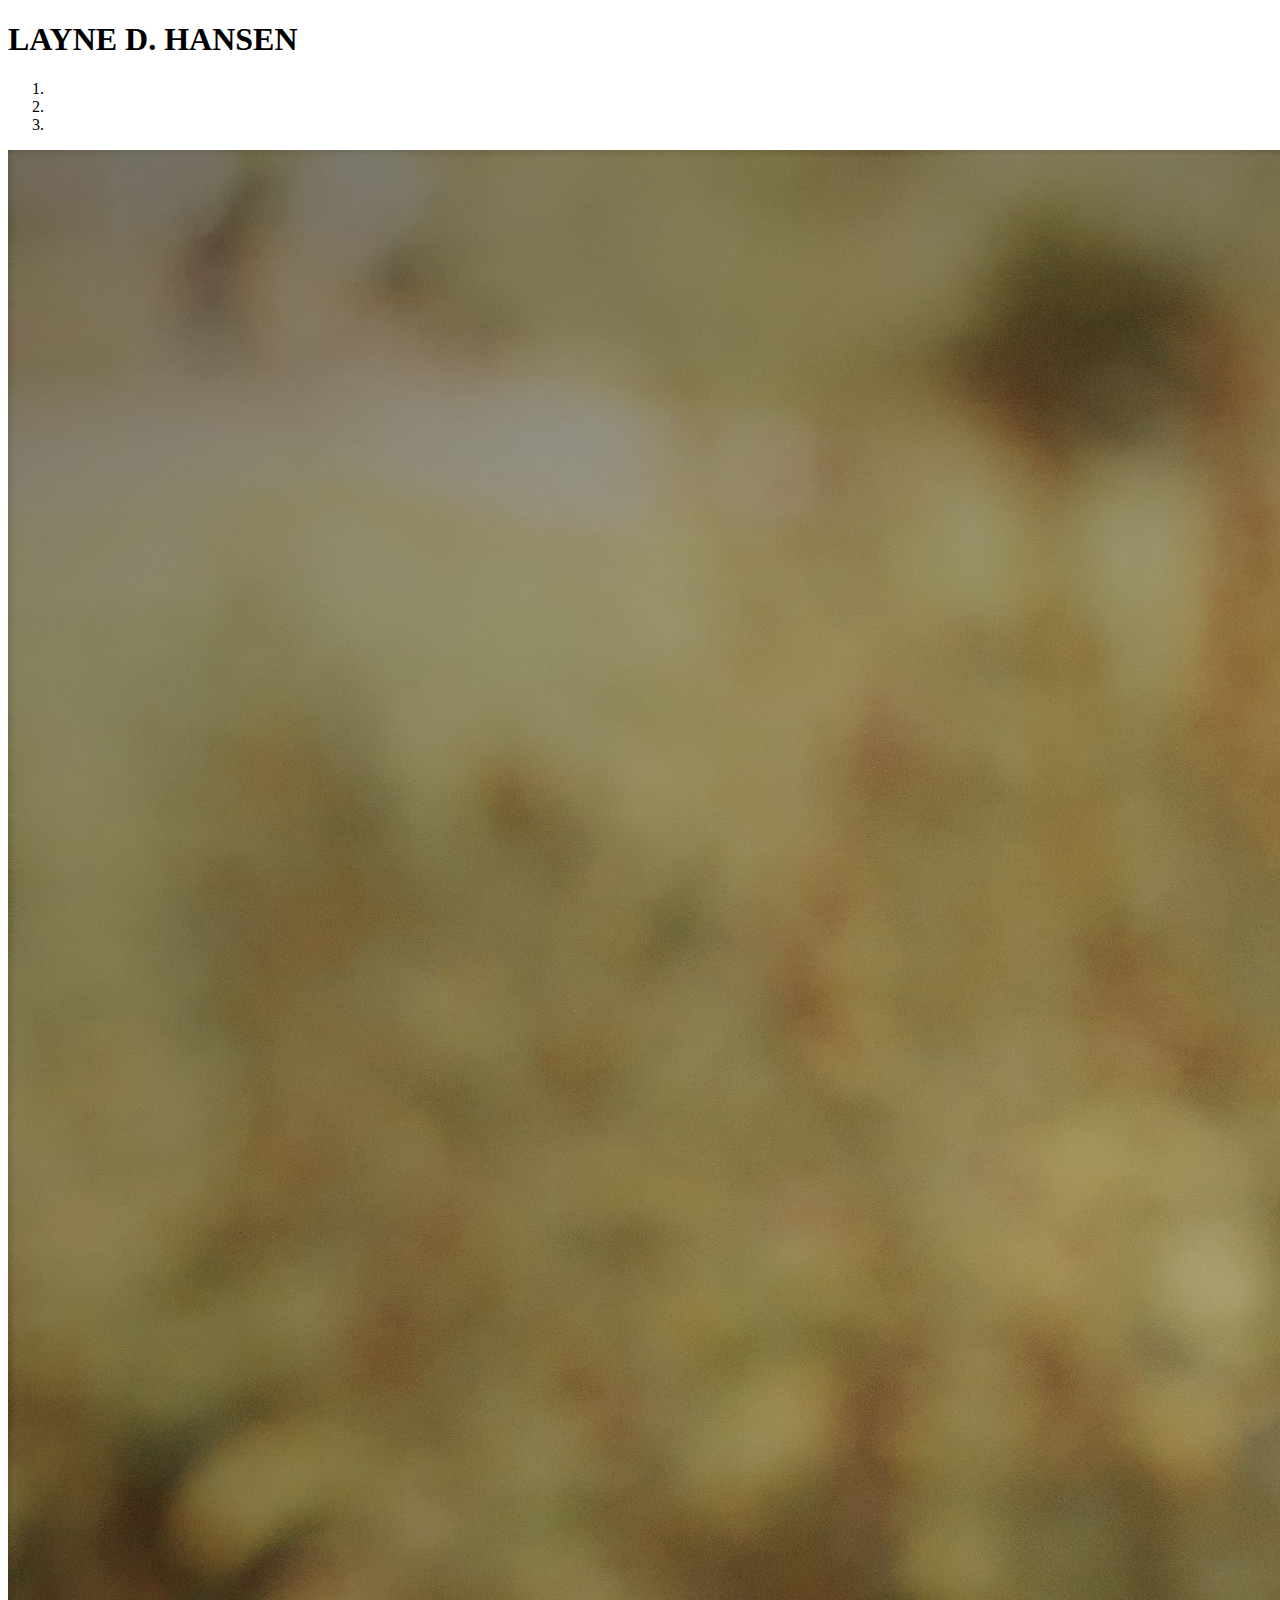
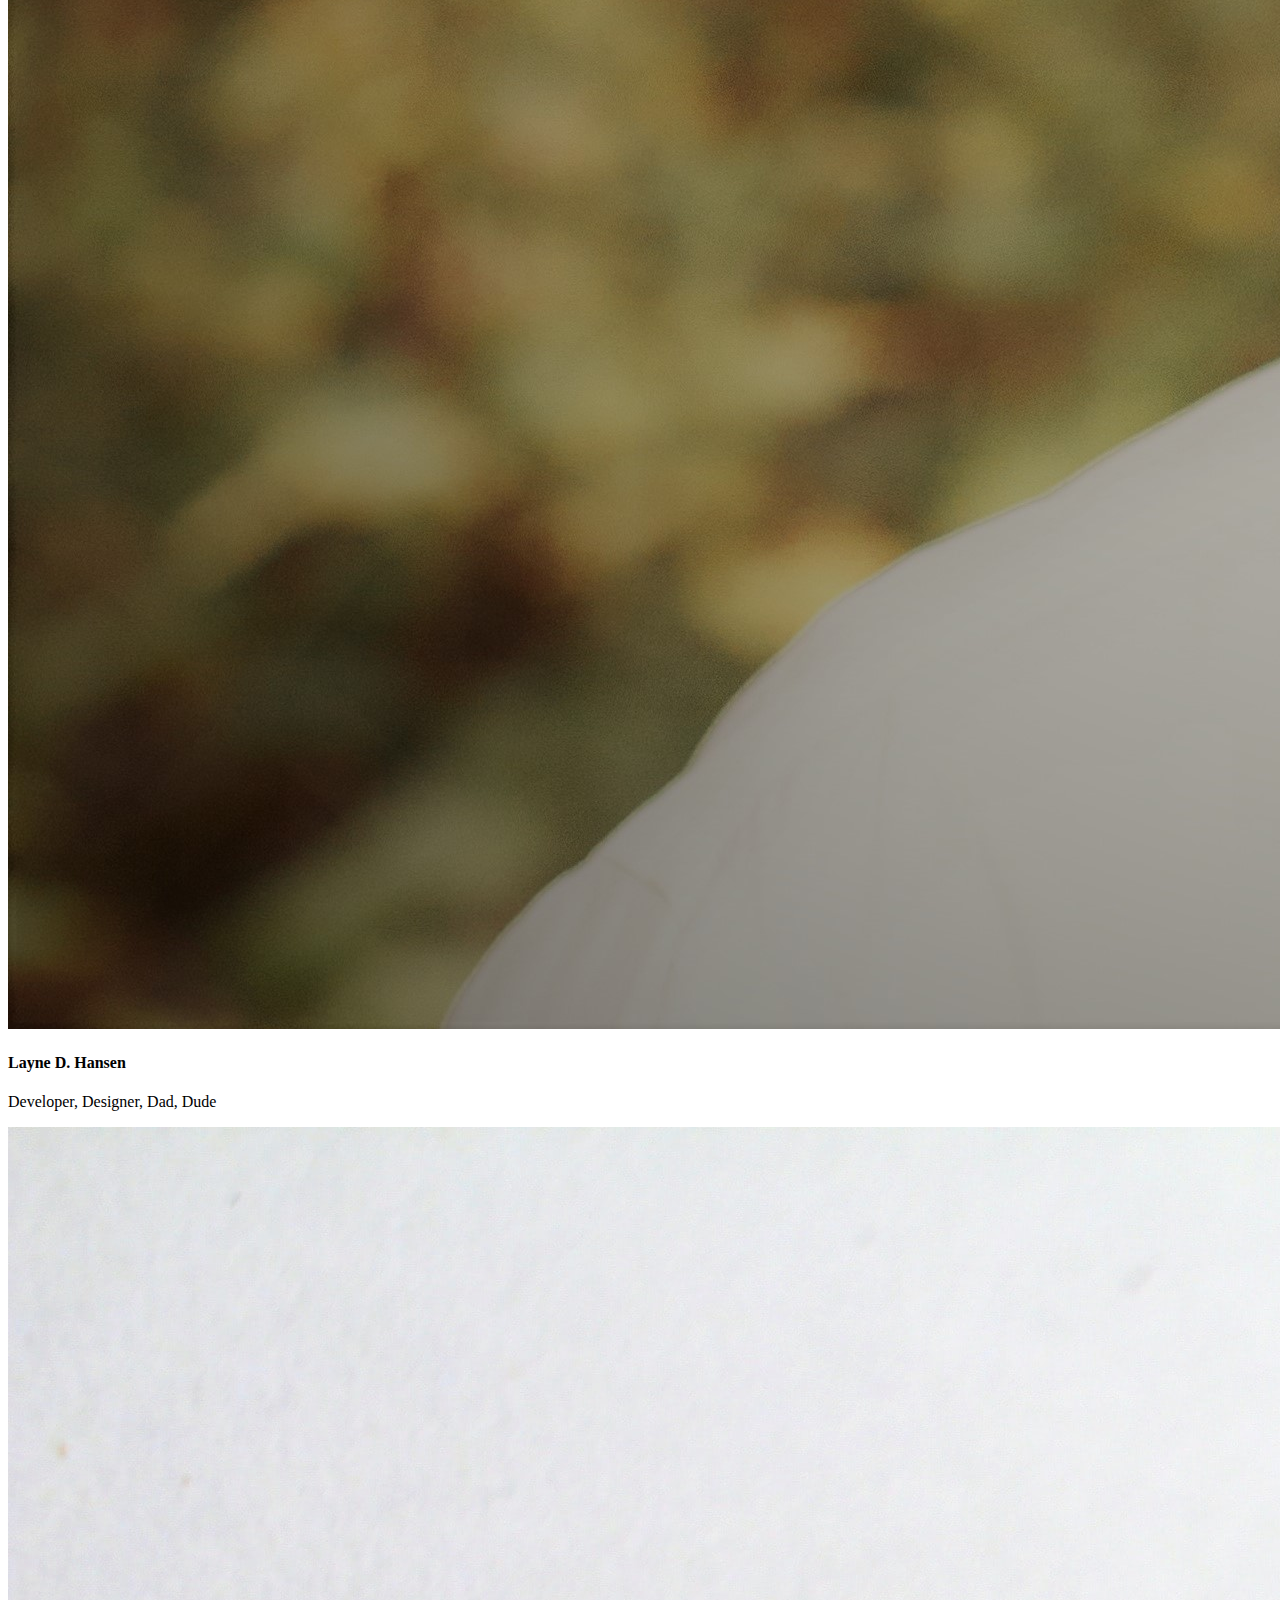
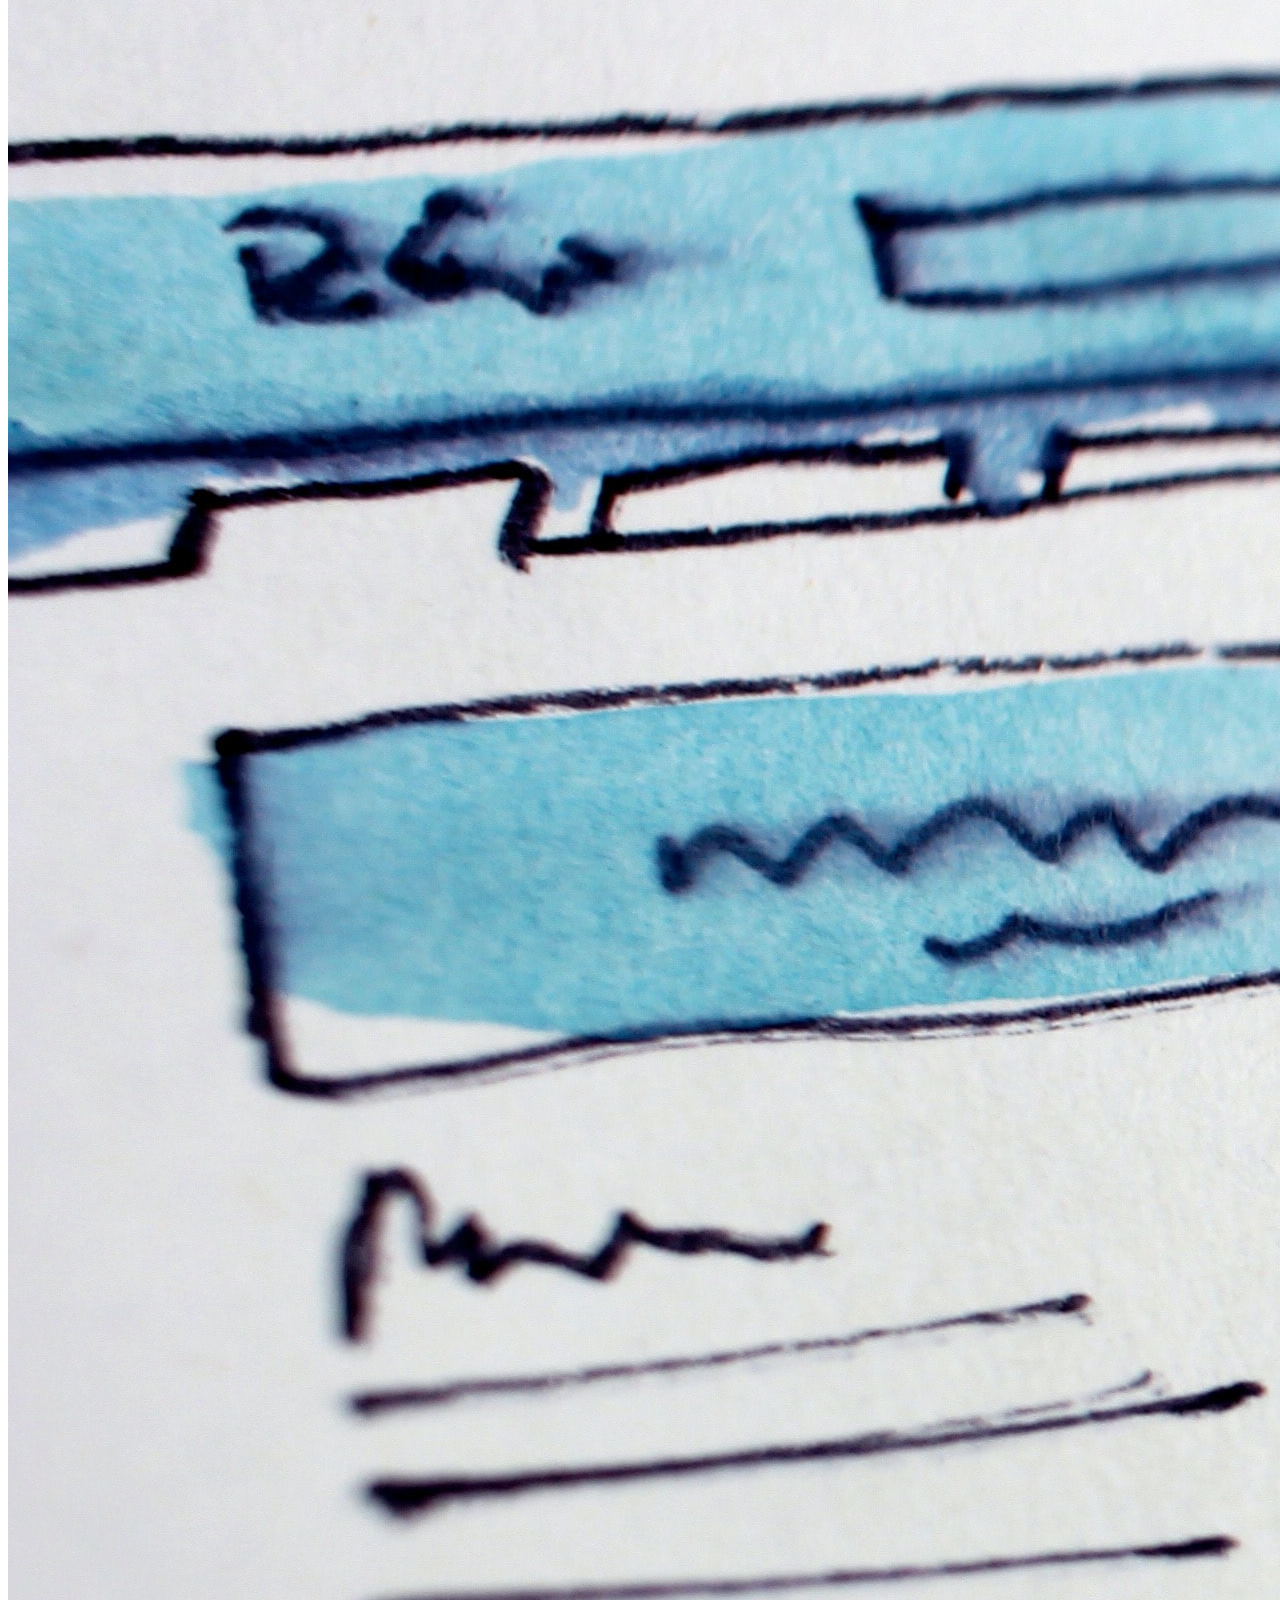
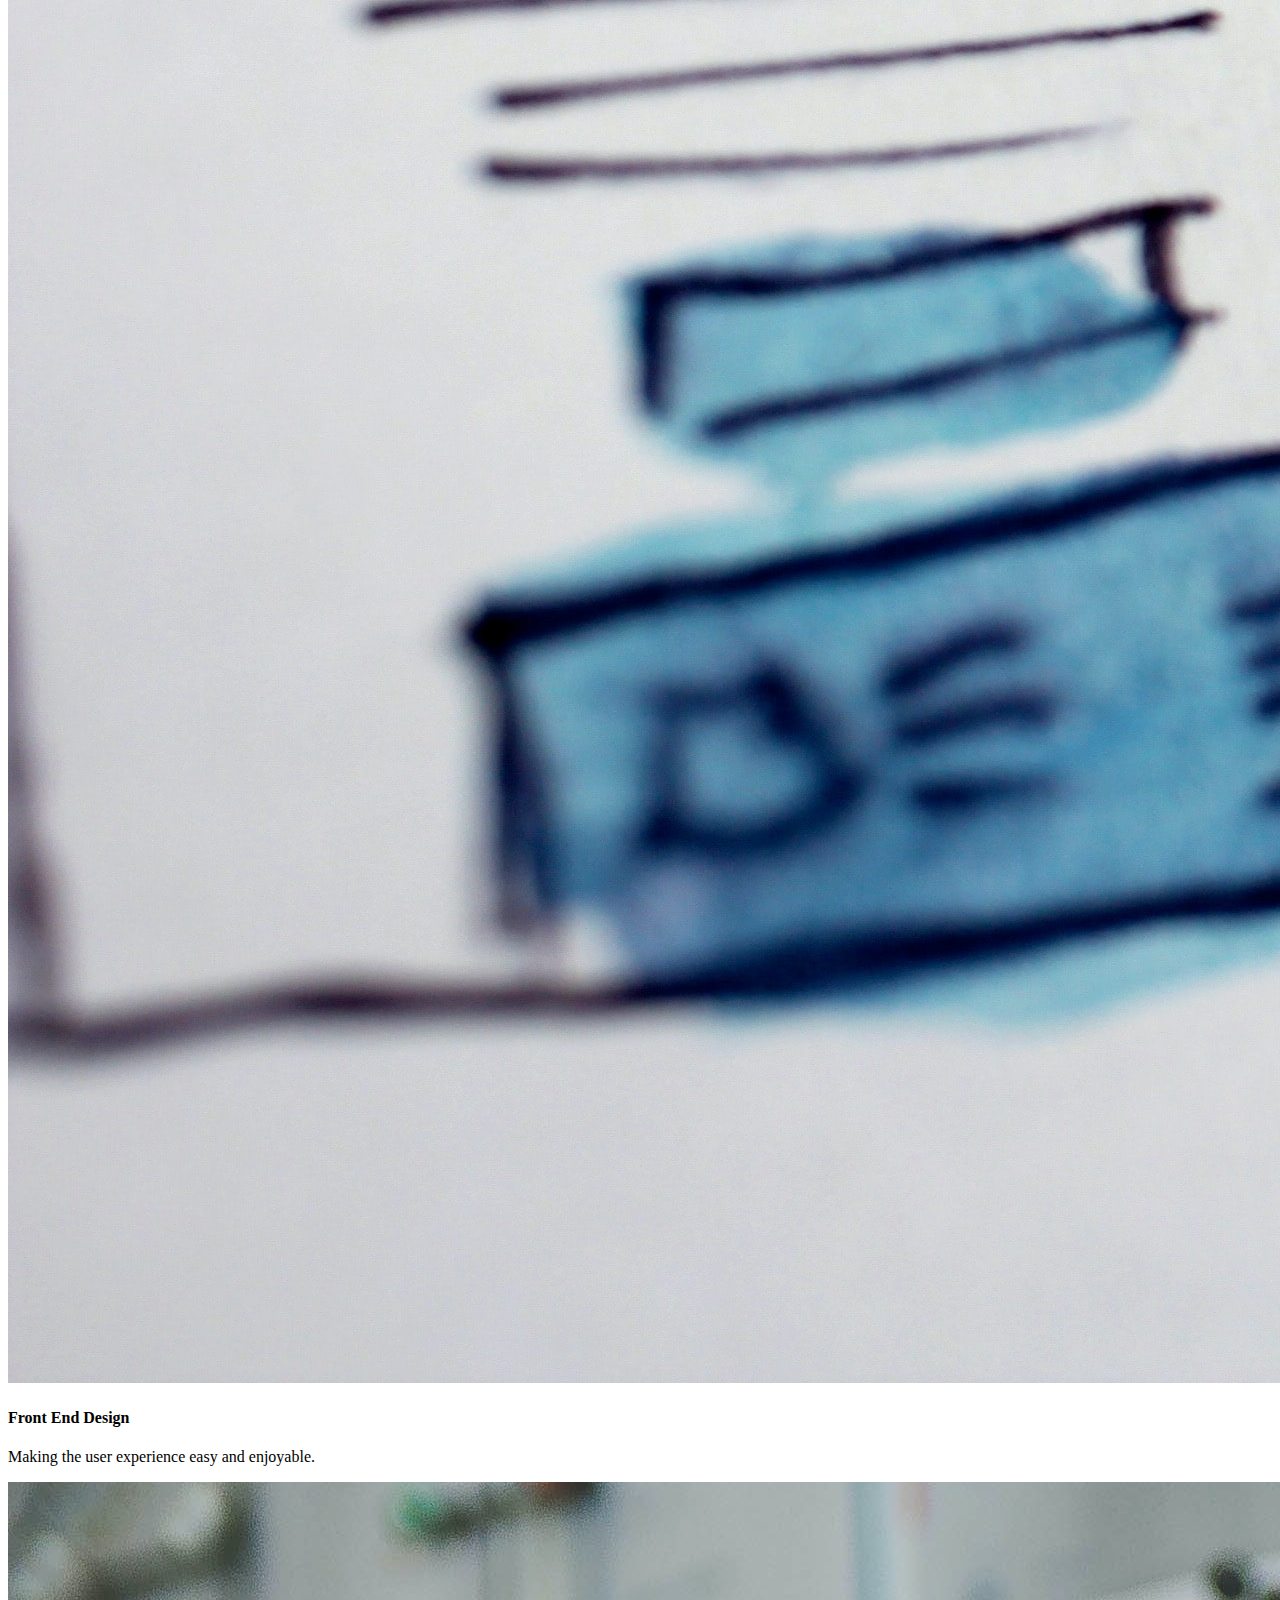
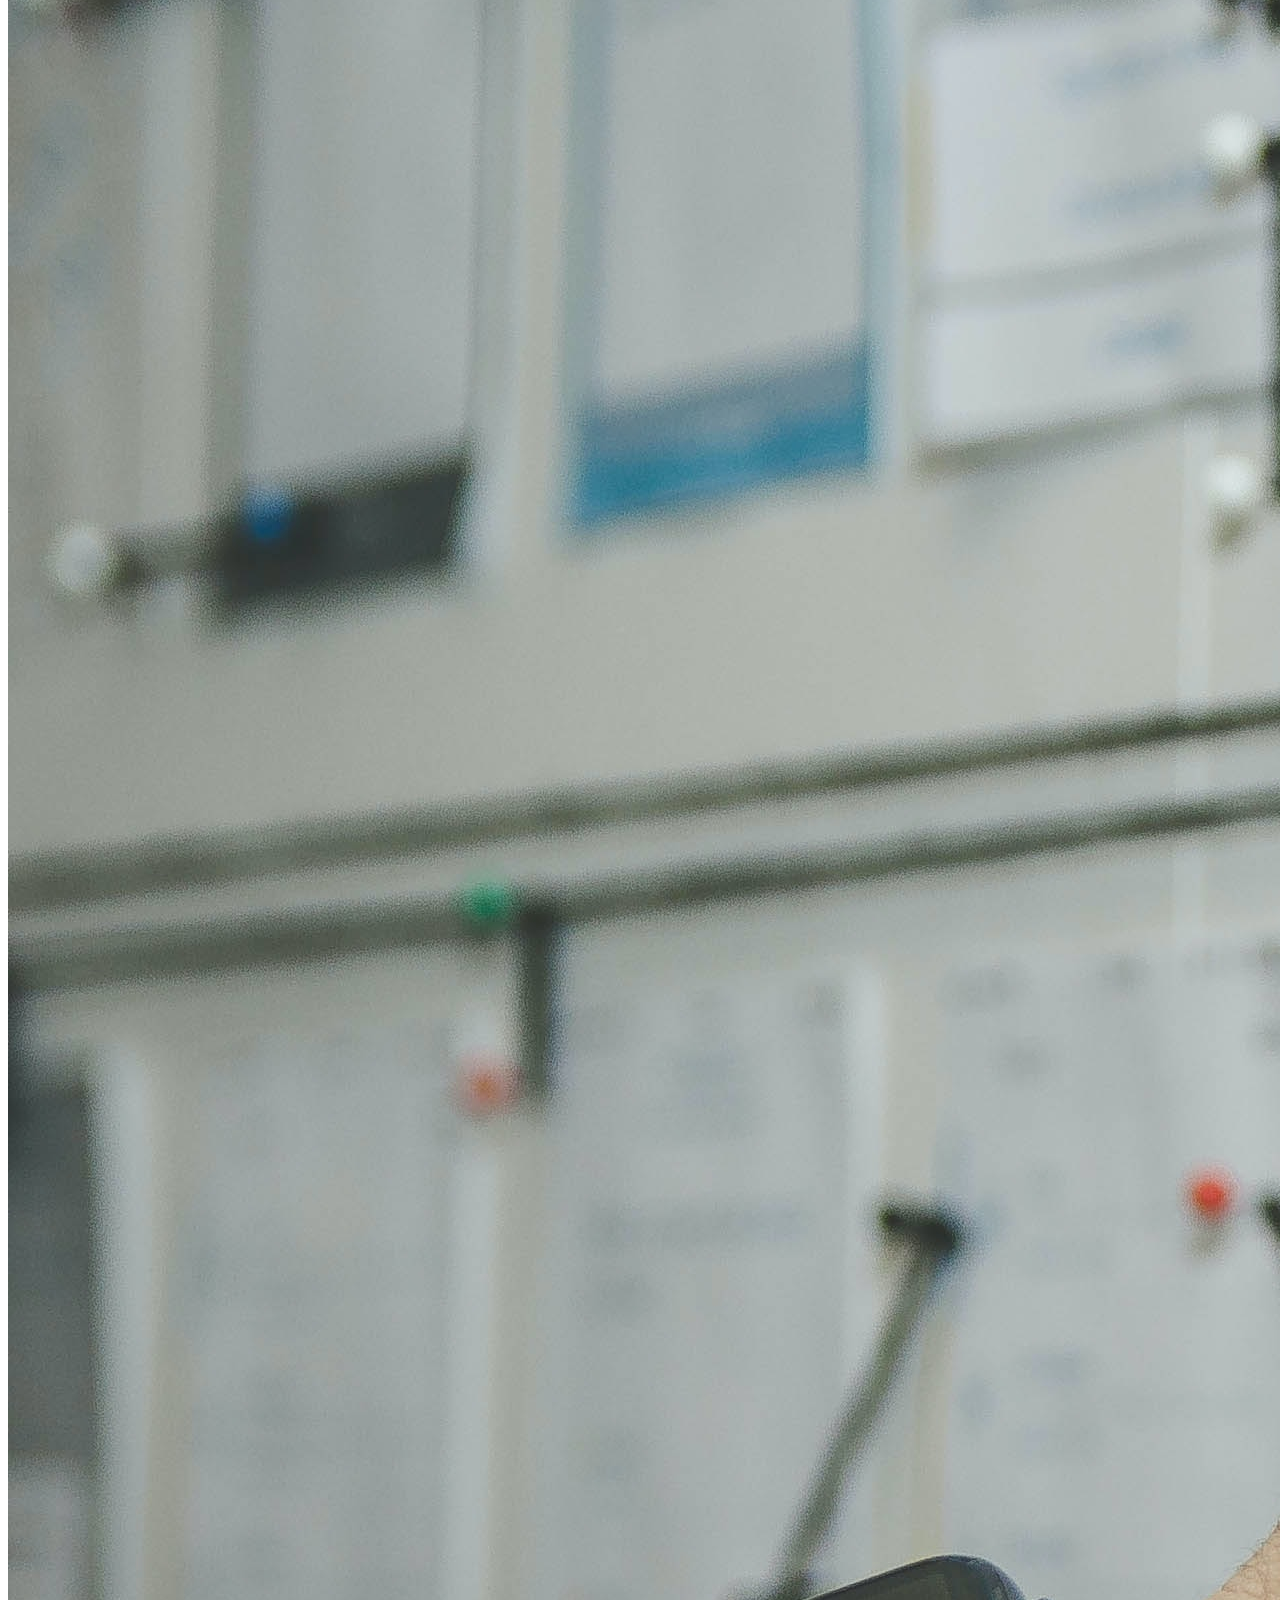
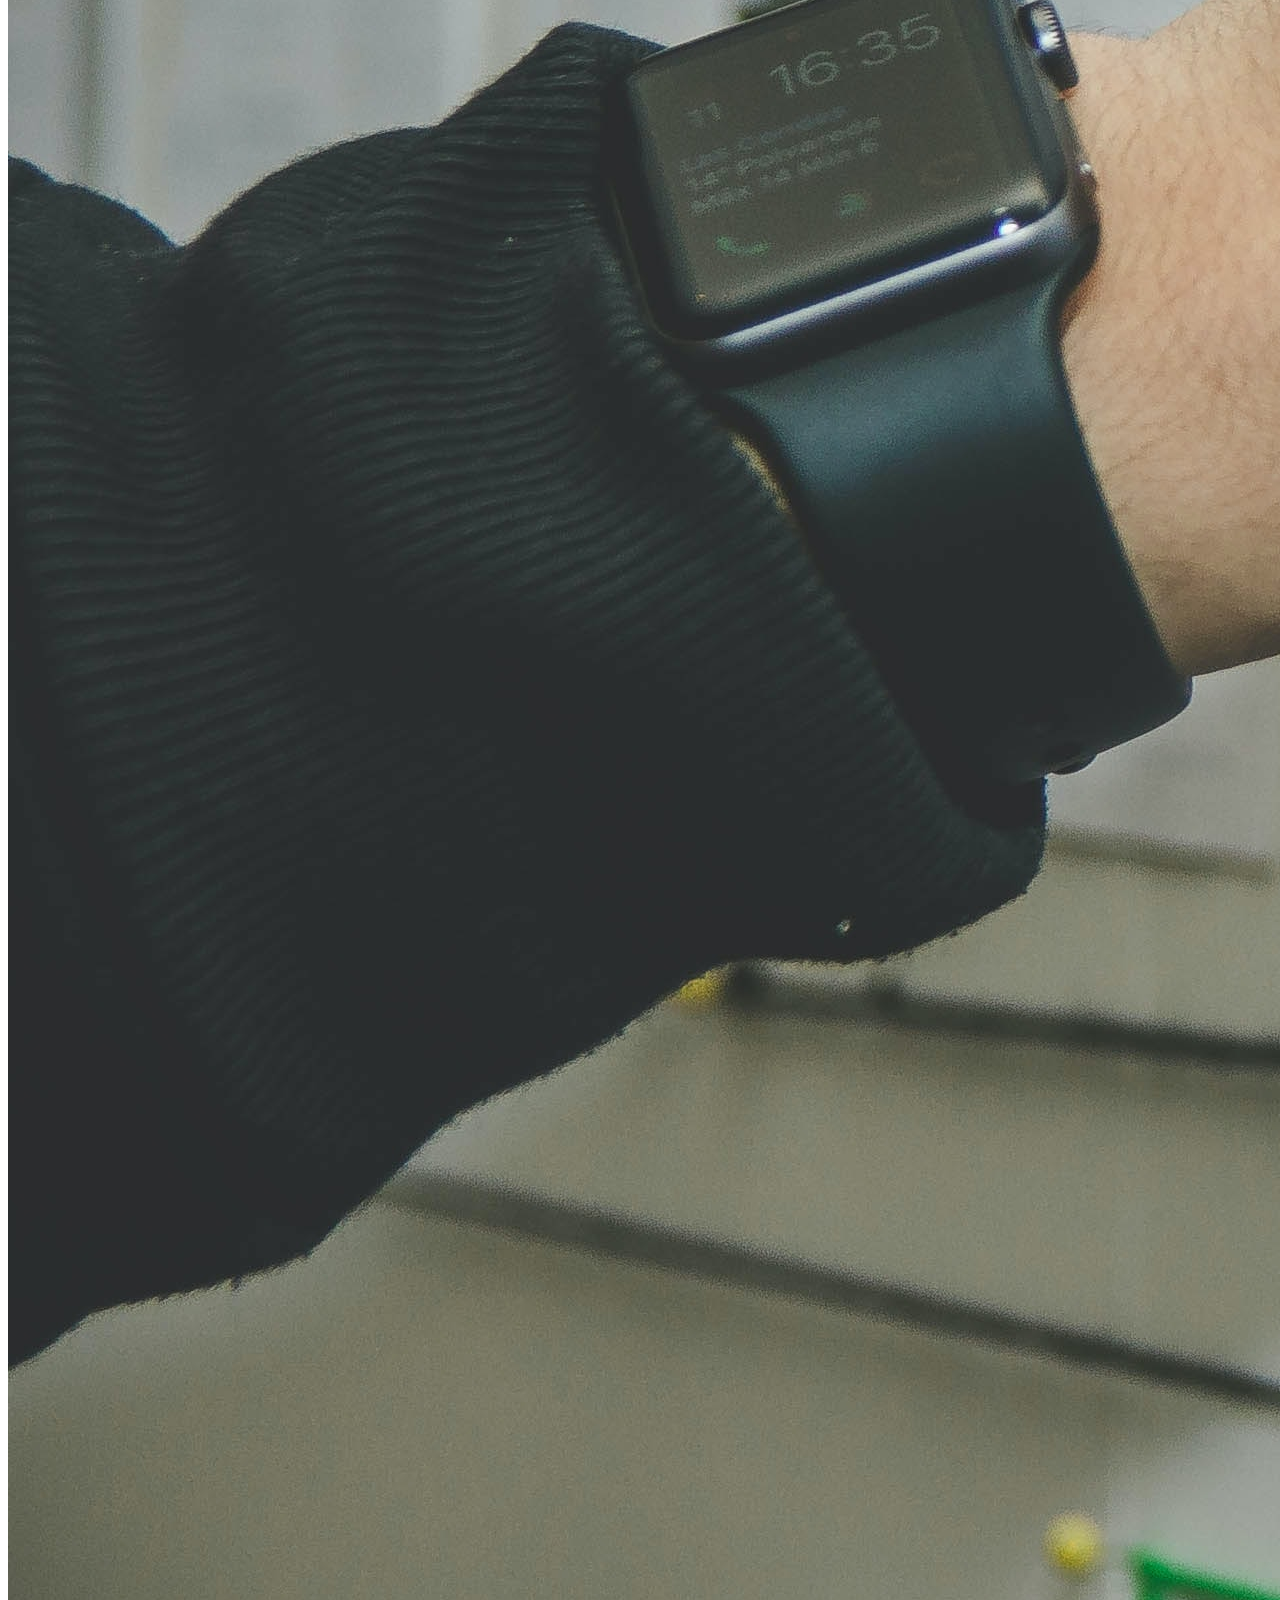
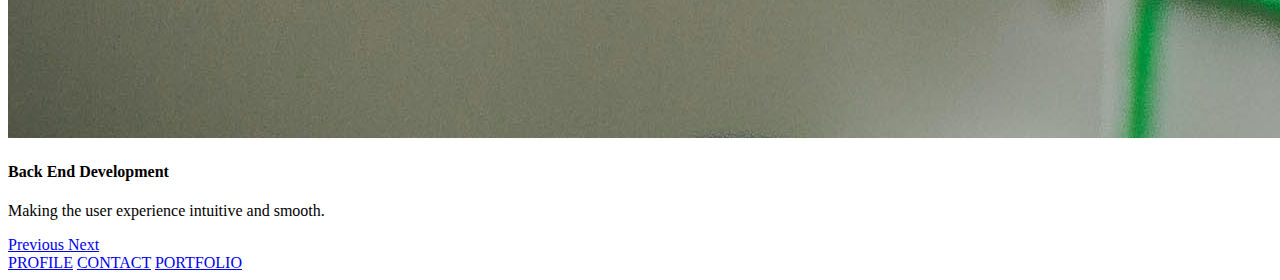
<file: index.html>
<!doctype html>
<html lang="en">

<head>
    <!-- Required meta tags -->
    <meta charset="utf-8">
    <meta name="viewport" content="width=device-width, initial-scale=1, shrink-to-fit=no">

    <!-- Bootstrap CSS -->
    <link rel="stylesheet" href="https://stackpath.bootstrapcdn.com/bootstrap/4.5.0/css/bootstrap.min.css"
        integrity="sha384-9aIt2nRpC12Uk9gS9baDl411NQApFmC26EwAOH8WgZl5MYYxFfc+NcPb1dKGj7Sk" crossorigin="anonymous">

    <!-- original CSS-->
    <link rel="stylesheet" type="type/css" href="./style.css">

    <title>LDH Portfolio</title>

</head>

<body>

    <div class="container">

        <div class="row">

            <div class="col-md-12">

                <div class="card">
                    <div class="card-body bg-light">
                        <h1 class="display-6">LAYNE D. HANSEN</h1>
                    </div>
                </div>

            </div>

        </div>

        <div class="row">

            <div class="col-md-12">

                <div id="carouselExampleCaptions" class="carousel slide" data-ride="carousel">

                    <ol class="carousel-indicators">
                        <li data-target="#carouselExampleCaptions" data-slide-to="0" class="active"></li>
                        <li data-target="#carouselExampleCaptions" data-slide-to="1"></li>
                        <li data-target="#carouselExampleCaptions" data-slide-to="2"></li>
                    </ol>

                    <div class="carousel-inner">

                        <div class="carousel-item active">
                            <img src="./images/Layne edited.jpg" class="d-block w-100" alt="Profile-closeup">
                            <div class="carousel-caption d-none d-md-block">
                                <h4>Layne D. Hansen</h4>
                                    <p>Developer, Designer, Dad, Dude</p>
                            </div>        
                        </div>

                        <div class="carousel-item second">
                            
                            <img src="./images/halacious-tZc3vjPCk-Q-unsplash.jpg" class="d-block w-100" alt="Picture 3">
                            <div class="carousel-caption d-none d-md-block">
                                <h4 class="design">Front End Design</h4>
                                <p>Making the user experience easy and enjoyable.</p>
                            </div>

                        </div>

                        <div class="carousel-item third">
                            <img src="./images/alvaro-reyes-qWwpHwip31M-unsplash.jpg" class="d-block w-100" alt="Picture 3">
                            <div class="carousel-caption d-none d-md-block">
                                <h4 class="design">Back End Development</h4>
                                <p>Making the user experience intuitive and smooth.</p>
                            </div>    
                        </div>

                    </div>
                
                    <a class="carousel-control-prev" href="#carouselExampleCaptions" role="button" data-slide="prev">
                        <span class="carousel-control-prev-icon" aria-hidden="true"></span>
                        <span class="sr-only">Previous</span>
                    </a>
                    
                    <a class="carousel-control-next" href="#carouselExampleCaptions" role="button" data-slide="next">
                        <span class="carousel-control-next-icon" aria-hidden="true"></span>
                        <span class="sr-only">Next</span>
                    </a>
                
                </div>

            </div>

        </div>

        <div class="row">

            <div class="col-md-12">

                <nav class="nav nav-pills flex-column flex-sm-row nav-light bg-light">
                    <a class="flex-sm-fill text-sm-center nav-link text-muted" href="./profile.html">PROFILE</a>
                    <a class="flex-sm-fill text-sm-center nav-link text-muted" href="./contact.html">CONTACT</a>
                    <a class="flex-sm-fill text-sm-center nav-link text-muted" href="./portfolio.html">PORTFOLIO</a>
                </nav>

            </div>

        </div>

    </div>


    <script src="https://code.jquery.com/jquery-3.5.1.slim.min.js"
        integrity="sha384-DfXdz2htPH0lsSSs5nCTpuj/zy4C+OGpamoFVy38MVBnE+IbbVYUew+OrCXaRkfj"
        crossorigin="anonymous"></script>
    <script src="https://cdn.jsdelivr.net/npm/popper.js@1.16.0/dist/umd/popper.min.js"
        integrity="sha384-Q6E9RHvbIyZFJoft+2mJbHaEWldlvI9IOYy5n3zV9zzTtmI3UksdQRVvoxMfooAo"
        crossorigin="anonymous"></script>
    <script src="https://stackpath.bootstrapcdn.com/bootstrap/4.5.0/js/bootstrap.min.js"
        integrity="sha384-OgVRvuATP1z7JjHLkuOU7Xw704+h835Lr+6QL9UvYjZE3Ipu6Tp75j7Bh/kR0JKI"
        crossorigin="anonymous"></script>

</body>

</html>
</file>
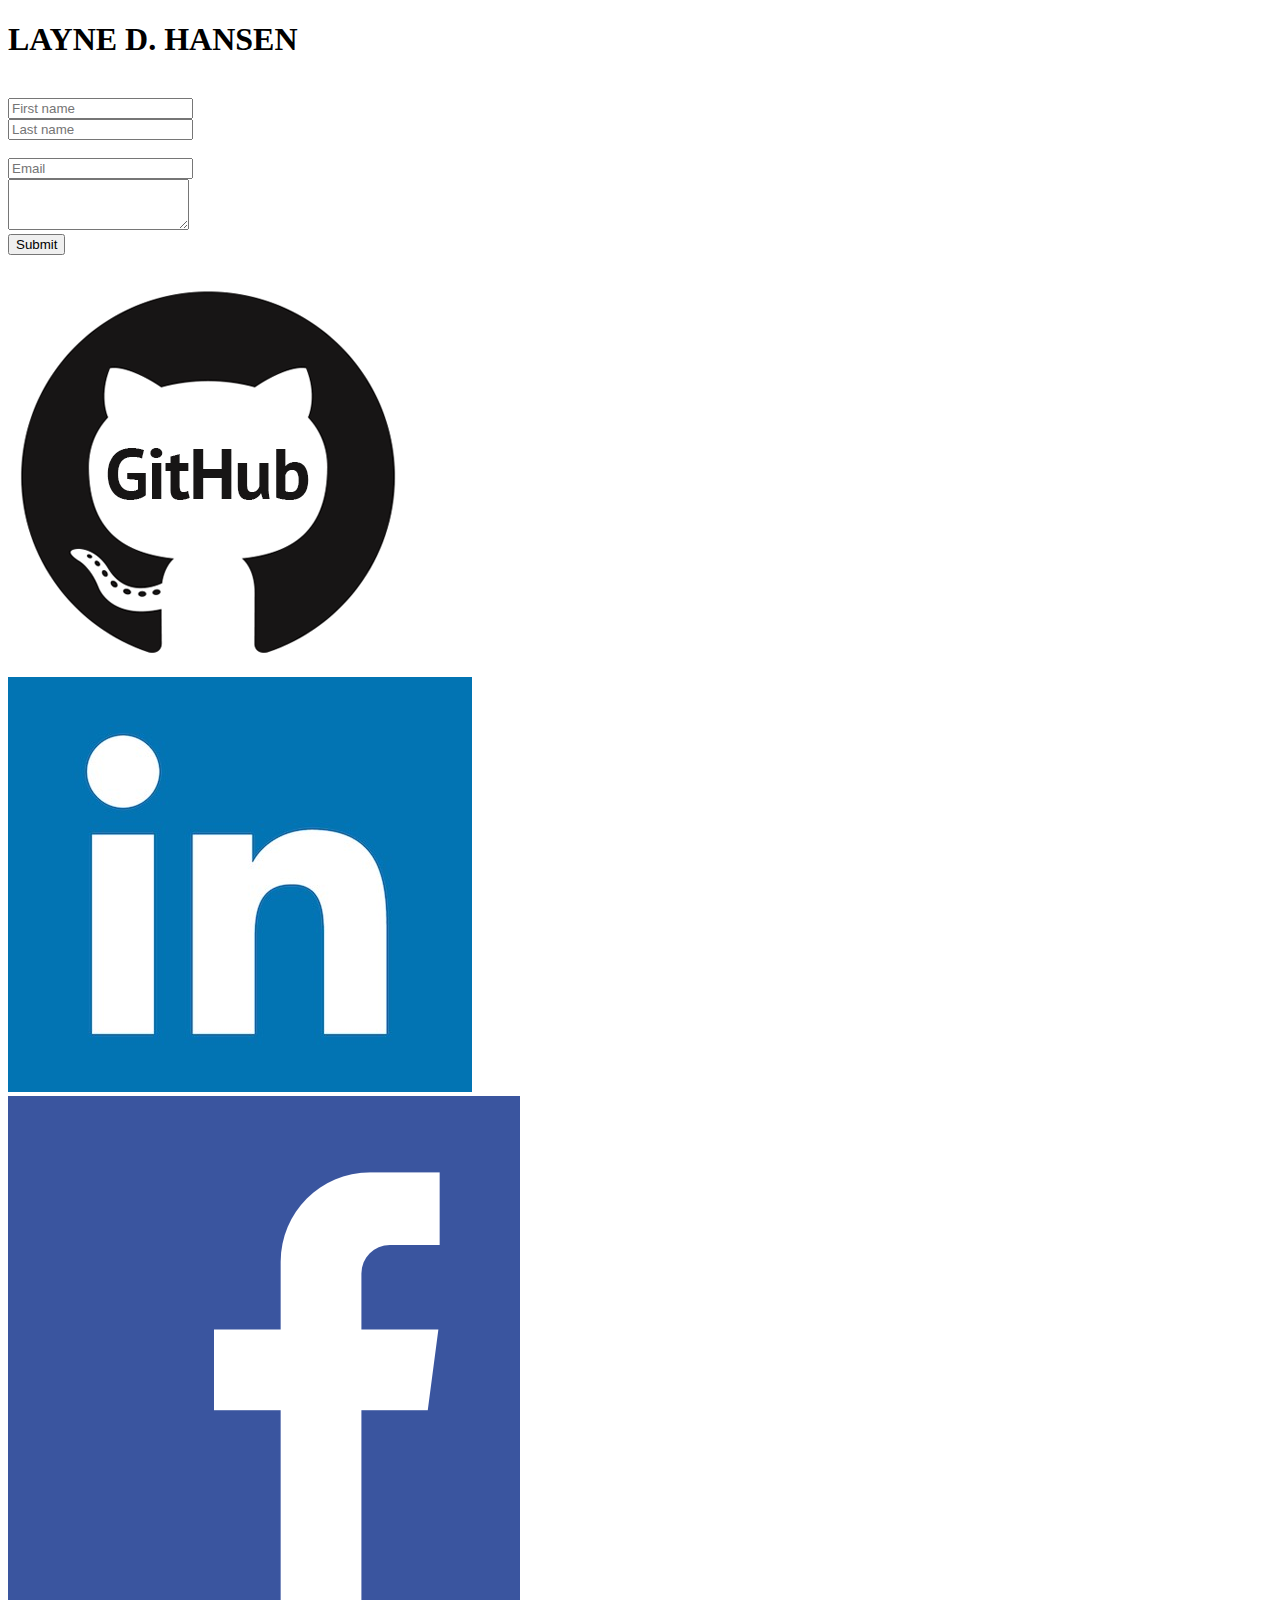
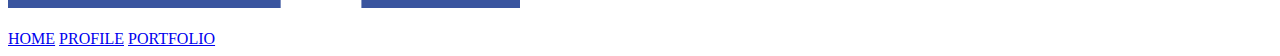
<file: contact.html>
<!doctype html>
<html lang="en">
  <head>
    <!-- Required meta tags -->
    <meta charset="utf-8">
    <meta name="viewport" content="width=device-width, initial-scale=1, shrink-to-fit=no">

    <!-- Bootstrap CSS -->
    <link rel="stylesheet" href="https://stackpath.bootstrapcdn.com/bootstrap/4.5.0/css/bootstrap.min.css" integrity="sha384-9aIt2nRpC12Uk9gS9baDl411NQApFmC26EwAOH8WgZl5MYYxFfc+NcPb1dKGj7Sk" crossorigin="anonymous">

    <title>LDH Contact</title>
  </head>
  <body>
    
    <div class="container">

        <div class="row">

            <div class="col-md-12">

                <div class="card">
                    <div class="card-body bg-light">
                        <h1 class="display-6">LAYNE D. HANSEN</h1>
                    </div>
                </div>

            </div>

        </div>

        <div class="row">

            <div class="col-md-12">

                <form>
                    
                    <br>

                    <form>
                        
                        <div class="row">
                          
                            <div class="col">
                                <input type="text" class="form-control" placeholder="First name">
                            </div>
                          
                            <div class="col">
                                <input type="text" class="form-control" placeholder="Last name">
                            </div>
                        
                        </div>
                    </form>

                    <br>
                    
                        <div class="form-group">
                            <input type="email" class="form-control" id="exampleFormControlInput1" placeholder="Email">
                        </div>
                    
                    <div class="form-row">
                        
                        <div class="col-md-12">   
                        
                            <div class="form-group">
                                <textarea class="form-control" id="exampleFormControlTextarea1" rows="3" placeholder="Message">
                                </textarea>
                            </div>
                        </div>

                    </div>
                        
                        <button type="submit" class="btn btn-secondary">Submit</button>
                </form>

            </div>

        </div>

        <br>

        <div class="row">

            <div class="col-md-1">
                
                <div>
                
                    <a href="https://github.com/LayneHansen"> 
                        <img class="img-thumbnail" src="./images/github_logo.gif" 
                        class="rounded-float-left" alt="github logo">
                    </a>
                
                </div>
            
            </div>

            <div class="col-md-1">

                <div>
                
                    <a href="https://www.linkedin.com/in/layne-hansen-620347103/">
                        <img class="img-thumbnail" src="./images/linkedin_logo.jpg" 
                        class="rounded-float-left" alt="linkedin logo"> 
                    </a>

                </div>

            </div>

            <div class="col-md-1">

                <div>
                
                    <a href="https://www.facebook.com/LayneHansenDev/?modal=admin_todo_tour">
                        <img class="img-thumbnail" src="./images/facebook_logo.png" 
                        class="rounded-float-left" alt="facebook logo"> 
                    </a>

                </div>

            </div>

            <div class="col-md-1"></div>

            <div class="col-md-1"></div>

            <div class="col-md-1"></div>

            <div class="col-md-1"></div>

            <div class="col-md-1"></div>

            <div class="col-md-1"></div>

            <div class="col-md-1"></div>

            <div class="col-md-1"></div>

            <div class="col-md-1"></div>

        </div>

        <br>

        <div class="row">

            <div class="col-md-12">

                <nav class="nav nav-pills flex-column flex-sm-row nav-light bg-light">
                    <a class="flex-sm-fill text-sm-center nav-link text-muted" href="./index.html">HOME</a>
                    <a class="flex-sm-fill text-sm-center nav-link text-muted" href="./profile.html">PROFILE</a>
                    <a class="flex-sm-fill text-sm-center nav-link text-muted" href="./portfolio.html">PORTFOLIO</a>
                </nav>

            </div>

        </div>

    </div>

    <!-- Optional JavaScript -->
    <!-- jQuery first, then Popper.js, then Bootstrap JS -->
    <script src="https://code.jquery.com/jquery-3.5.1.slim.min.js" integrity="sha384-DfXdz2htPH0lsSSs5nCTpuj/zy4C+OGpamoFVy38MVBnE+IbbVYUew+OrCXaRkfj" crossorigin="anonymous"></script>
    <script src="https://cdn.jsdelivr.net/npm/popper.js@1.16.0/dist/umd/popper.min.js" integrity="sha384-Q6E9RHvbIyZFJoft+2mJbHaEWldlvI9IOYy5n3zV9zzTtmI3UksdQRVvoxMfooAo" crossorigin="anonymous"></script>
    <script src="https://stackpath.bootstrapcdn.com/bootstrap/4.5.0/js/bootstrap.min.js" integrity="sha384-OgVRvuATP1z7JjHLkuOU7Xw704+h835Lr+6QL9UvYjZE3Ipu6Tp75j7Bh/kR0JKI" crossorigin="anonymous"></script>
  </body>
</html>
</file>
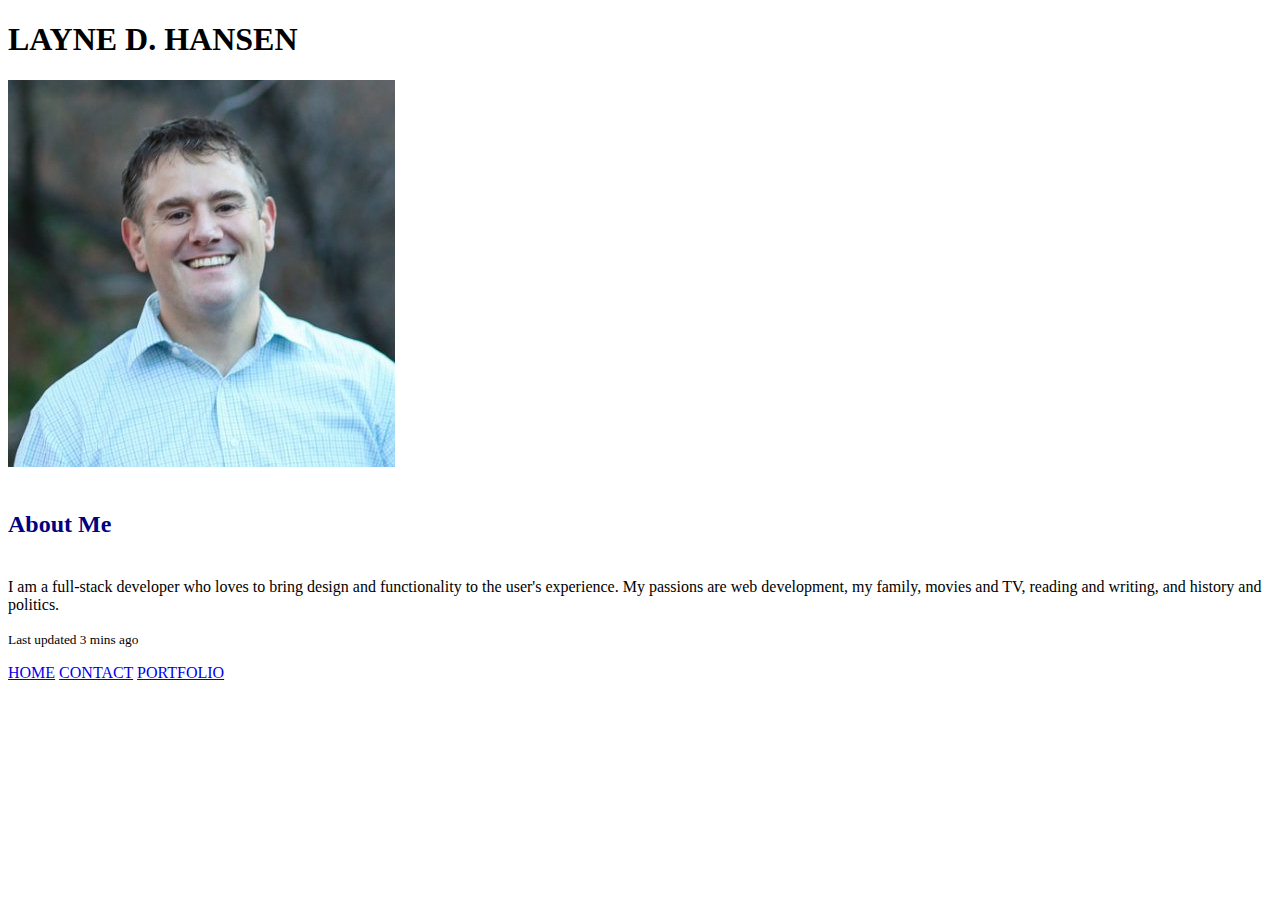
<file: profile.html>
<!DOCTYPE html>
<html lang="en">
    <head>
        <meta charset="UTF-8">
        <meta name="viewport" content="width=device-width, initial-scale=1.0">
        <title>LDH Profile</title>

        <!-- Bootstrap CSS -->
        <link rel="stylesheet" href="https://stackpath.bootstrapcdn.com/bootstrap/4.5.0/css/bootstrap.min.css" integrity="sha384-9aIt2nRpC12Uk9gS9baDl411NQApFmC26EwAOH8WgZl5MYYxFfc+NcPb1dKGj7Sk" crossorigin="anonymous">
        
        <link rel="stylesheet" href="./profile.css">

    </head>

    <body>
    
        <div class="container">

            <div class="row">

                <div class="col-md-12">

                    <div class="card">
                        <div class="card-body bg-light">
                            <h1 class="display-6">LAYNE D. HANSEN</h1>
                        </div>
                    </div>

                </div>

            </div>

            <div class="row">

                <div class="col-md-12">
            
                    <div class="card mb-3">
                        
                        <div class="row">
                            
                            <div class="col-md-4">
                                <img src="./images/Layne portrait.jpg" class="card-img" alt="Profile picture">
                            </div>
                            
                            <div class="col-md-8">
                                
                                <div class="card-body">
                                    <h5 class="card-title">About Me</h5>
                                    <p class="card-text">I am a full-stack developer who loves to bring design and functionality to the user's experience. My passions are web development, my family, movies and TV, reading and writing, and history and politics.</p>
                                    <p class="card-text"><small class="text-muted">Last updated 3 mins ago</small></p>
                                
                                </div>
                            
                            </div>

                        </div>        

                    
                    </div>
                
                </div>
            
            </div>
            
            <div class="row">

                <div class="col-md-12">
    
                    <nav class="nav nav-pills flex-column flex-sm-row nav-light bg-light">
                        
                        <a class="flex-sm-fill text-sm-center nav-link text-muted" href="./index.html">HOME</a>
                        <a class="flex-sm-fill text-sm-center nav-link text-muted" href="./contact.html">CONTACT</a>
                        <a class="flex-sm-fill text-sm-center nav-link text-muted" href="./portfolio.html" tabindex="-1"
                            aria-disabled="true">PORTFOLIO</a>
                    
                    </nav>
    
                </div>
    
            </div>

        </div>

    </body>

</html>
</file>
<file: style.css>
#name-card {
    font-style: italic;
}

.design {
    color: navy;
}

.display {
    padding: 8px;
}

.nav-link {
    font-size: 24px;
    color: black;
}

.nav-pills {
    color: rgb(67, 67, 67);
}

.card {
    font-size: 24px;
    font-style: bold italic;
    color: rgb(59, 58, 58);
}

.carousel-item active {
    background-color: grey;
}

.carousel-item second {
    background-color: rgb(73, 70, 70);
}

.carousel-item third {
    background-color: rgb(41, 39, 39);
}
</file>
<file: profile.css>
.card-text {
    color: black;
    vertical-align: middle;
}

.card-title {
    color: navy;
    font-size: 24px;
}
</file>
